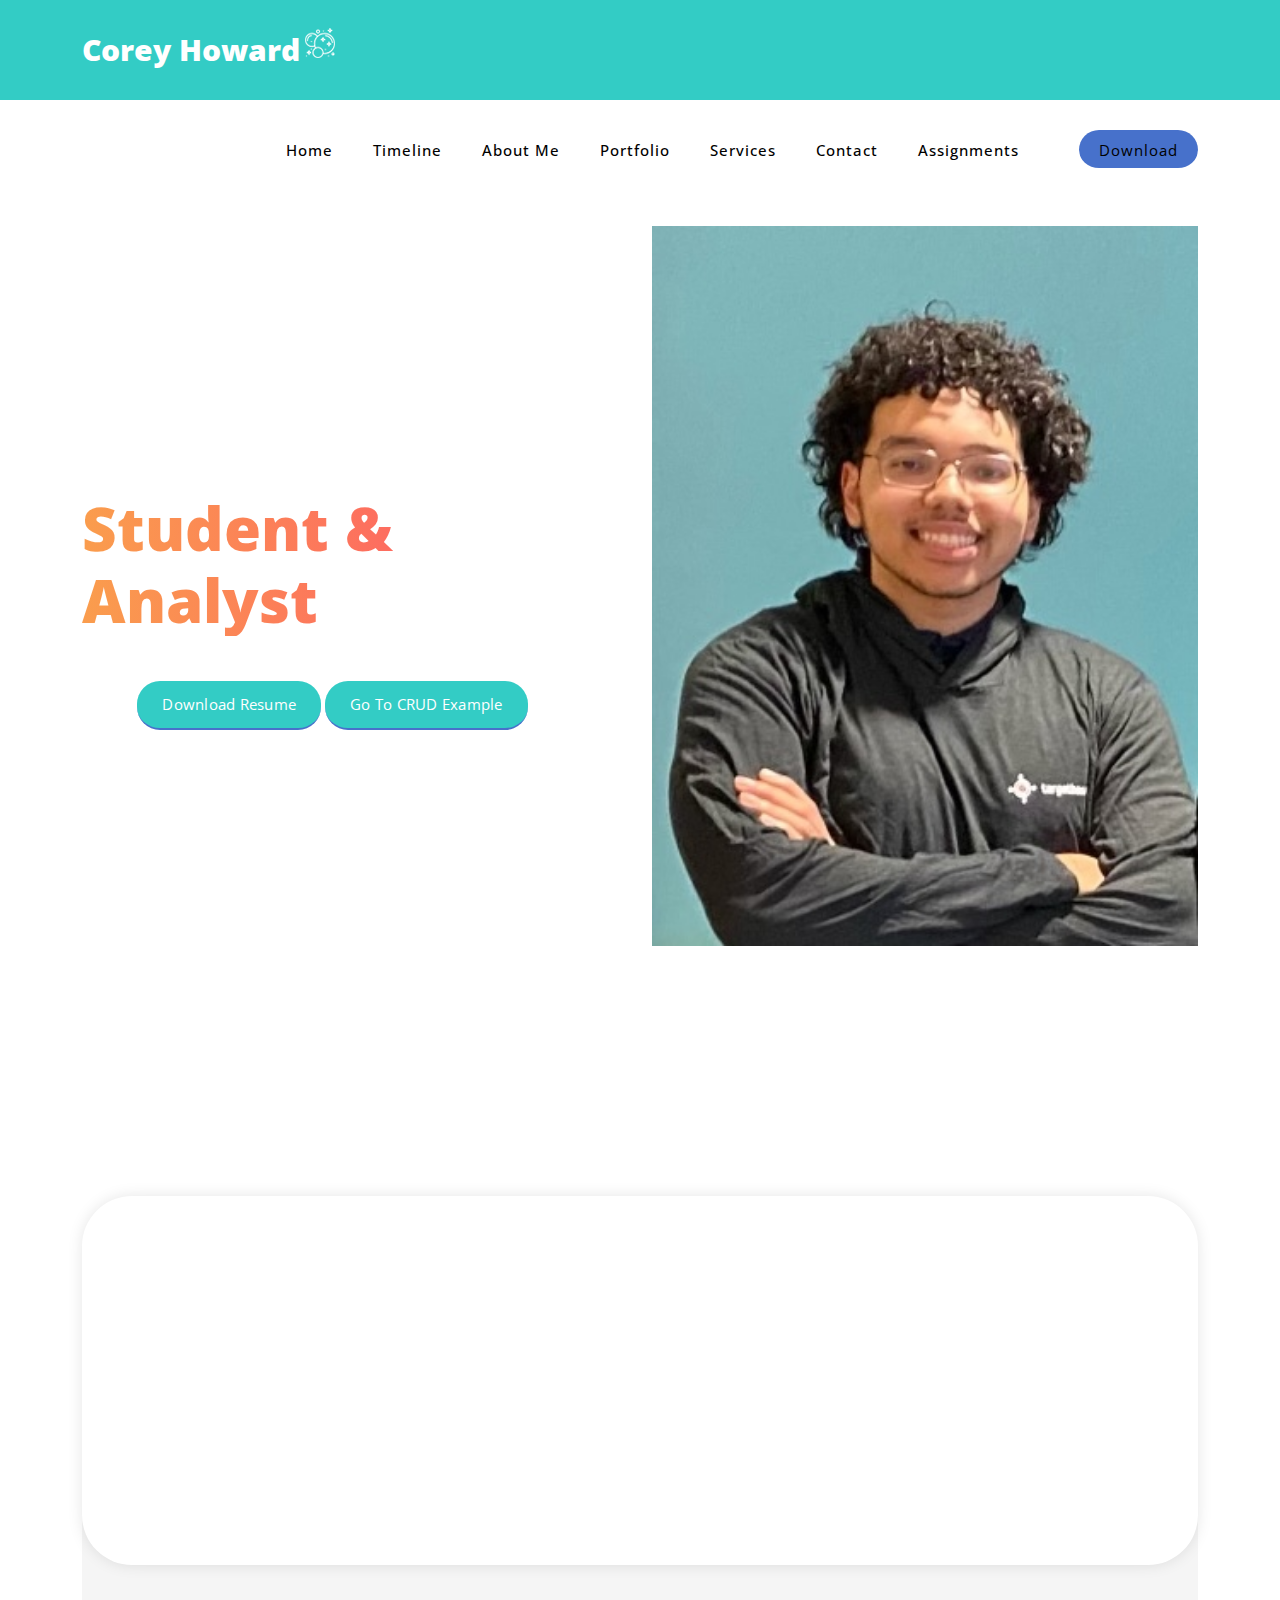
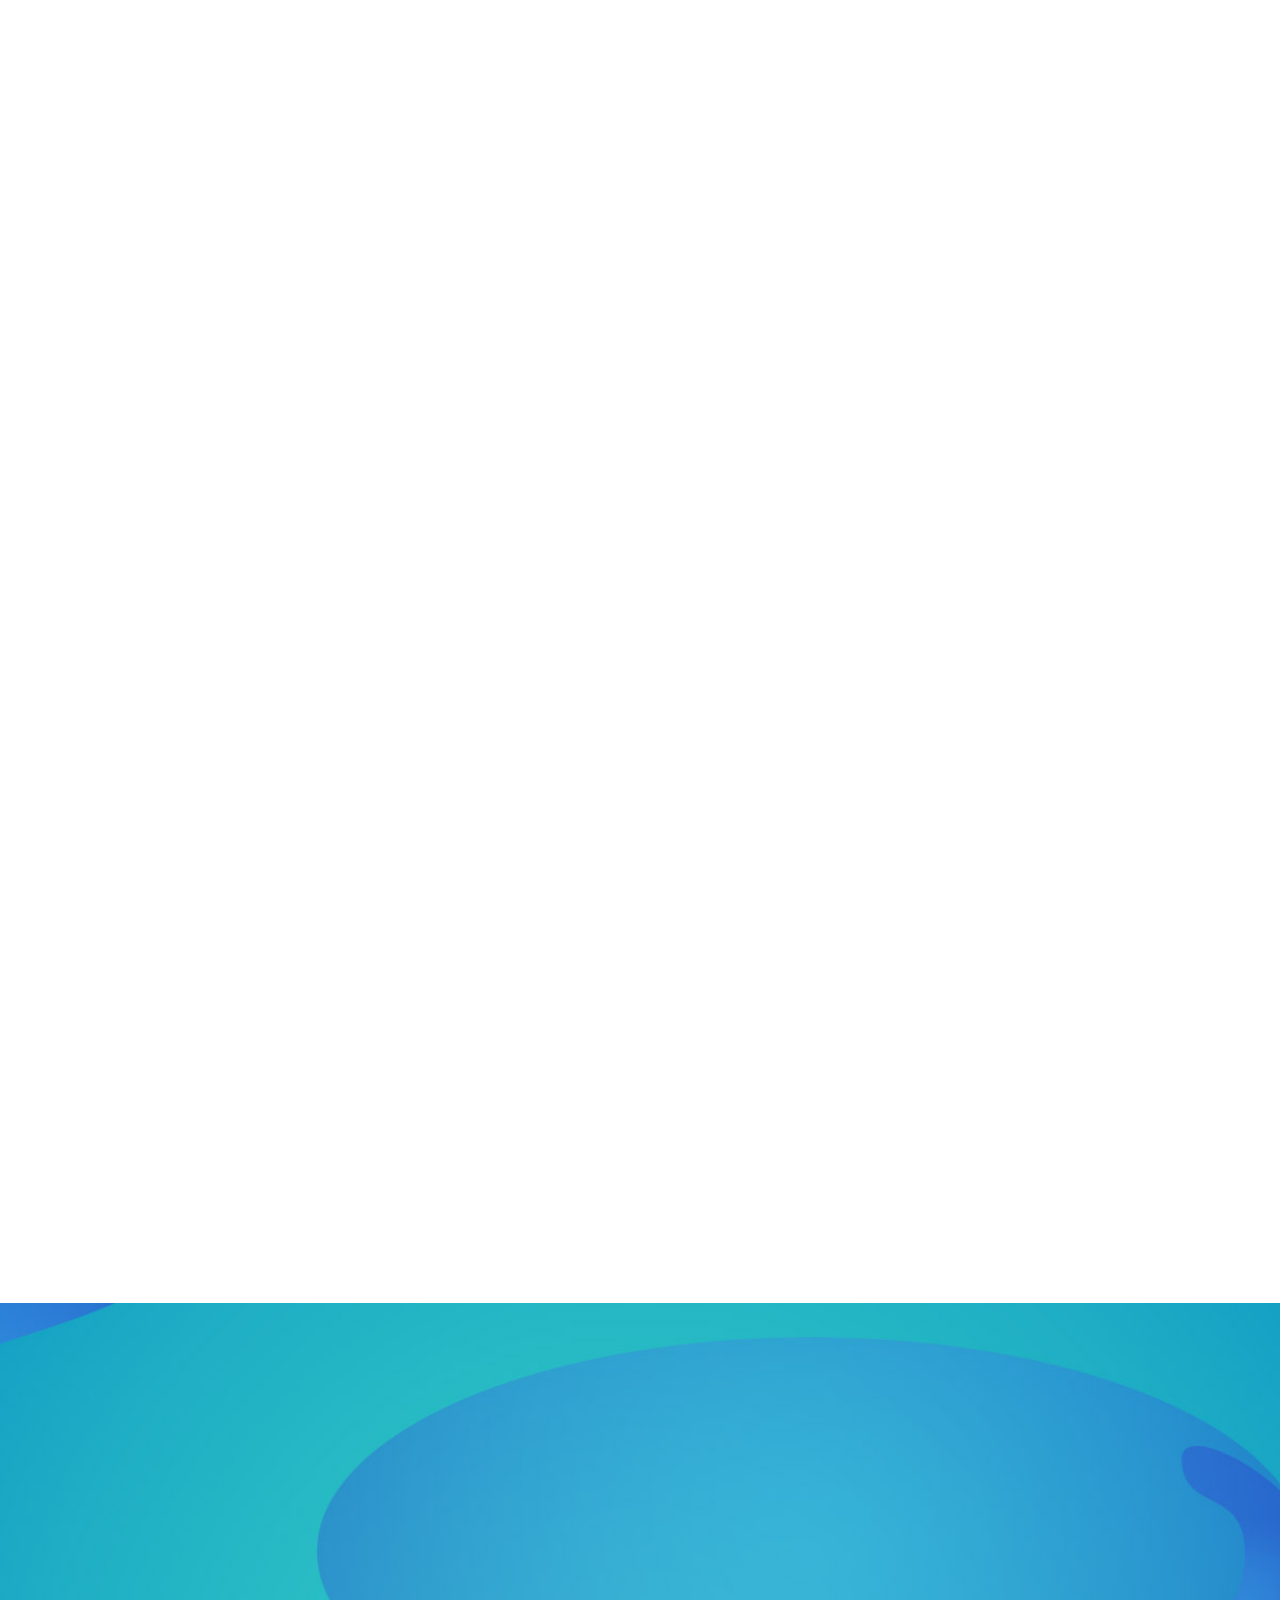
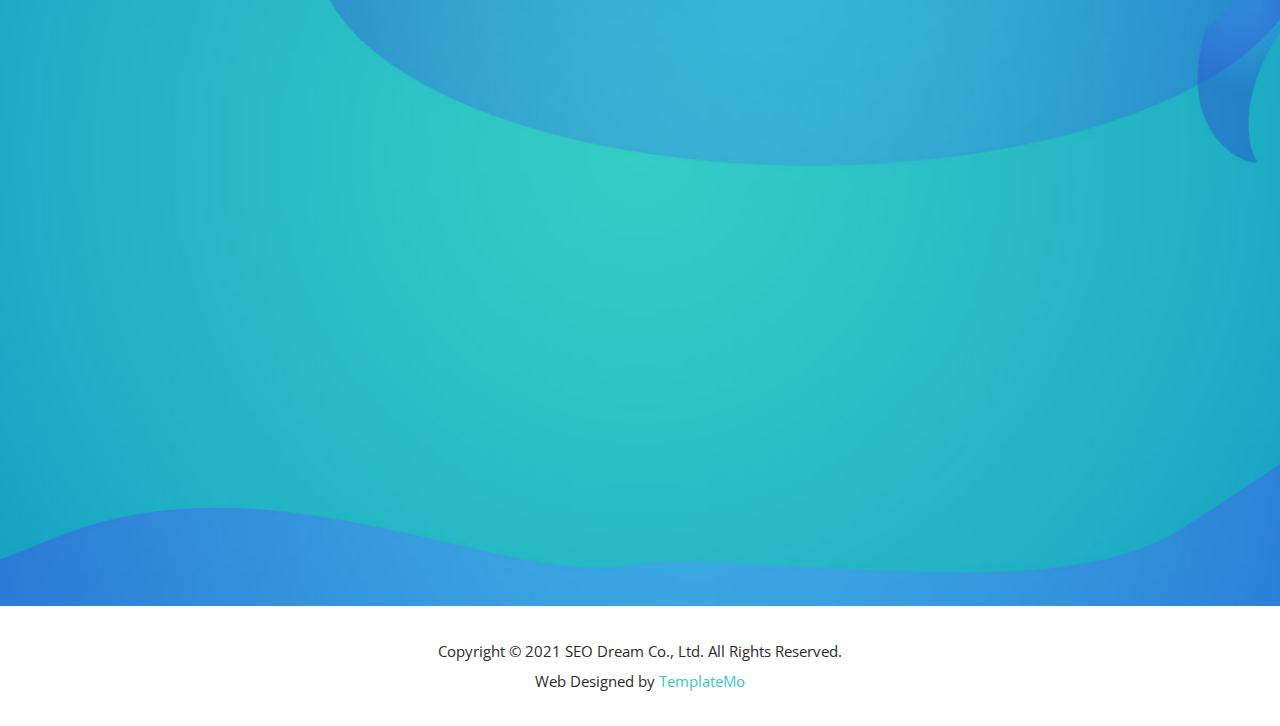
<file: index.html>
<!DOCTYPE html>
<html lang="en">

  <head>

    <meta charset="UTF-8">
    <meta name="viewport" content="width=device-width, initial-scale=1, shrink-to-fit=no">
    <meta name="description" content="">
    <meta name="author" content="">
    <link rel="preconnect" href="https://fonts.gstatic.com">
    <link href="https://fonts.googleapis.com/css2?family=Open+Sans:wght@300;400;600;700;800&display=swap" rel="stylesheet">

    <title>Welcome to my Portfolio</title>

    <!-- Bootstrap core CSS -->
    <link href="vendor/bootstrap/css/bootstrap.min.css" rel="stylesheet">


    <!-- Additional CSS Files -->
    <link rel="stylesheet" href="assets/css/fontawesome.css">
    <link rel="stylesheet" href="assets/css/templatemo-seo-dream.css">
    <link rel="stylesheet" href="assets/css/animated.css">
    <link rel="stylesheet" href="assets/css/owl.css">
<!--

TemplateMo 563 SEO Dream

https://templatemo.com/tm-563-seo-dream

-->

</head>

<body>

  <!-- ***** Preloader Start ***** -->
  <div id="js-preloader" class="js-preloader">
    <div class="preloader-inner">
      <span class="dot"></span>
      <div class="dots">
        <span></span>
        <span></span>
        <span></span>
      </div>
    </div>
  </div>
  <!-- ***** Preloader End ***** -->

  <!-- ***** Header Area Start ***** -->
  <header class="header-area header-sticky wow slideInDown" data-wow-duration="0.75s" data-wow-delay="0s">
    <div class="container">
      <div class="row">
        <div class="col-12">
          <nav class="main-nav">
            <!-- ***** Logo Start ***** -->
            <a href="index.html" class="logo">
              <h4>Corey Howard<img src="assets/images/logo-icon.png" alt=""></h4>
            </a>
            <!-- ***** Logo End ***** -->
            <!-- ***** Menu Start ***** -->
            <ul class="nav">
              <li class="scroll-to-section"><a href="#top" class="active">Home</a></li>
              <li class="scroll-to-section"><a href="#features">Timeline</a></li>
              <li class="scroll-to-section"><a href="#about">About Me</a></li>
              <li class="scroll-to-section"><a href="#portfolio">Portfolio</a></li>
              <li class="scroll-to-section"><a href="#services">Services</a></li>
              <li class="scroll-to-section"><a href="#contact">Contact</a></li>
              <li class="scroll-to-section"><a href="#contact">Assignments</a></li>  
              <li class="scroll-to-section"><div class="main-blue-button"><a href="#contact">Download</a></div></li> 
            </ul>        
            <a class='menu-trigger'>
                <span>Menu</span>
            </a>
            <!-- ***** Menu End ***** -->
          </nav>
        </div>
      </div>
    </div>
  </header>
  <!-- ***** Header Area End ***** -->

  <div class="main-banner wow fadeIn" id="top" data-wow-duration="1s" data-wow-delay="0.5s">
    <div class="container">
      <div class="row">
        <div class="col-lg-12">
          <div class="row">
            <div class="col-lg-6 align-self-center">
              <div class="left-content header-text wow fadeInLeft" data-wow-duration="1s" data-wow-delay="1s">
                <div class="row">
                  <div class="col-lg-12">
                    <h2 style="border-top: none;"> Student &amp; Analyst</h2>
                  </div>
                  <div class="col-lg-12 center-content">
                    <div class="main-green-button scroll-to-section">
                      <a href="assets/resumeSept.pdf" download>Download Resume</a>
                      <a href="./crud/index.html">Go to CRUD Example</a>
                    </div>
                  </div>
                </div>
              </div>
            </div>
            <div class="col-lg-6">
              <div class="right-image wow fadeInRight" data-wow-duration="1s" data-wow-delay="0.5s">
                <img src="assets/images/IMG_3036.jpeg" alt="">
              </div>
            </div>
          </div>
        </div>
      </div>
    </div>
  </div>

  <div id="features" class="features section">
    <div class="container">
      <div class="row">
        <div class="col-lg-12">
          <div class="features-content">
            <div class="row">
              <div class="col-lg-4">
                <div class="features-item first-feature wow fadeInUp" data-wow-duration="1s" data-wow-delay="0s">
                  <div class="first-number number">
                    <h6>Past</h6>
                  </div>
                  <div class="icon"></div>
                  <h4>Reach Out</h4>
                  <div class="line-dec"></div>
                  <p>This HTML5 template is based on Bootstrap 5 CSS. You are free to customize anything.</p>
                </div>
              </div>
              <div class="col-lg-4">
                <div class="features-item second-feature wow fadeInUp" data-wow-duration="1s" data-wow-delay="0.2s">
                  <div class="second-number number">
                    <h6>Present</h6>
                  </div>
                  <div class="icon"></div>
                  <h4>Develop a Strategy</h4>
                  <div class="line-dec"></div>
                  <p>Lorem ipsum dolor sit ameter consectetur adipiscing li elit sed do eiusmod.</p>
                </div>
              </div>
              <div class="col-lg-4">
                <div class="features-item first-feature wow fadeInUp" data-wow-duration="1s" data-wow-delay="0.4s">
                  <div class="third-number number">
                    <h6>Future</h6>
                  </div>
                  <div class="icon"></div>
                  <h4>Implementation</h4>
                  <div class="line-dec"></div>
                  <p>If this template is useful for your website, please consider to <a rel="nofollow" href="https://www.paypal.me/templatemo" target="_blank">support us</a> a little.</p>
                </div>
              </div>
            </div>
          </div>
        </div>
        <div class="col-lg-12">
          <div class="skills-content">
            <div class="row">
              <div class="col-lg-3">
                <div class="skill-item wow fadeIn" data-wow-duration="1s" data-wow-delay="0s">
                  <div class="progress" data-percentage="80">
                    <span class="progress-left">
                      <span class="progress-bar"></span>
                    </span>
                    <span class="progress-right">
                      <span class="progress-bar"></span>
                    </span>
                    <div class="progress-value">
                      <div>
                        80%<br>
                        <span>HTML/CSS/JS</span>
                      </div>
                    </div>
                  </div>
                </div>
              </div>
              <div class="col-lg-3">
                <div class="skill-item wow fadeIn" data-wow-duration="1s" data-wow-delay="0.2s">
                  <div class="progress" data-percentage="60">
                    <span class="progress-left">
                      <span class="progress-bar"></span>
                    </span>
                    <span class="progress-right">
                      <span class="progress-bar"></span>
                    </span>
                    <div class="progress-value">
                      <div>
                        60%<br>
                        <span>Wordpress</span>
                      </div>
                    </div>
                  </div>
                </div>
              </div>
              <div class="col-lg-3">
                <div class="skill-item wow fadeIn" data-wow-duration="1s" data-wow-delay="0.4s">
                  <div class="progress" data-percentage="90">
                    <span class="progress-left">
                      <span class="progress-bar"></span>
                    </span>
                    <span class="progress-right">
                      <span class="progress-bar"></span>
                    </span>
                    <div class="progress-value">
                      <div>
                        90%<br>
                        <span>Marketing</span>
                      </div>
                    </div>
                  </div>
                </div>
              </div>
              <div class="col-lg-3">
                <div class="skill-item last-skill-item wow fadeIn" data-wow-duration="1s" data-wow-delay="0.6s">
                  <div class="progress" data-percentage="70">
                    <span class="progress-left">
                      <span class="progress-bar"></span>
                    </span>
                    <span class="progress-right">
                      <span class="progress-bar"></span>
                    </span>
                    <div class="progress-value">
                      <div>
                        70%<br>
                        <span>Photoshop</span>
                      </div>
                    </div>
                  </div>
                </div>
              </div>
            </div>
          </div>
        </div>
      </div>
    </div>
  </div>

  <div id="about" class="about-us section">
    <div class="container">
      <div class="row">
        <div class="col-lg-6">
          <div class="left-image wow fadeInLeft" data-wow-duration="1s" data-wow-delay="0.5s">
            <img src="assets/images/_44I8158.jpg" alt="">
          </div>
        </div>
        <div class="col-lg-6 align-self-center wow fadeInRight" data-wow-duration="1s" data-wow-delay="0.5s">
          <div class="section-heading">
            <h6>About Me</h6>
            <h2>Top <em>marketing</em> agency &amp; consult your website <span>with us</span></h2>
          </div>
          <div class="row">
            <div class="col-lg-4 col-sm-4">
              <div class="about-item">
                <h4>750+</h4>
                <h6>projects finished</h6>
              </div>
            </div>
            <div class="col-lg-4 col-sm-4">
              <div class="about-item">
                <h4>340+</h4>
                <h6>happy clients</h6>
              </div>
            </div>
            <div class="col-lg-4 col-sm-4">
              <div class="about-item">
                <h4>128+</h4>
                <h6>awards</h6>
              </div>
            </div>
          </div>
          <p><a rel="nofollow" href="https://templatemo.com/tm-563-seo-dream" target="_parent">SEO Dream</a> is free digital marketing CSS template provided by TemplateMo website. You are allowed to use this template for your business websites. Please DO NOT redistribute this template ZIP file on any Free CSS collection websites. You may contact us for more information. Thank you.</p>
          <div class="main-green-button"><a href="#">Discover company</a></div>
        </div>
      </div>
    </div>
  </div>
  <div id="portfolio" class="our-portfolio section">
    <div class="container">
      <div class="row">
        <div class="col-lg-5">
          <div class="section-heading wow fadeInLeft" data-wow-duration="1s" data-wow-delay="0.3s">
            <h6>My Portfolio</h6>
            <h2>Discover Our Recent <em>Projects</em> And <span>Showcases</span></h2>
          </div>
        </div>
      </div>
    </div>
    <div class="container-fluid wow fadeIn" data-wow-duration="1s" data-wow-delay="0.7s">
      <div class="row">
        <div class="col-lg-12">
          <div class="loop owl-carousel">
            <div class="item">
              <div class="portfolio-item">
                <div class="thumb">
                  <img src="assets/images/house-5148865_1280.jpg" alt="">
                  <div class="hover-content">
                    <div class="inner-content">
                      <a href="#"><h4>Hotel Management Project</h4></a>
                      <span>C</span>
                    </div>
                  </div>
                </div>
              </div>
              <div class="portfolio-item">
                <div class="thumb">
                  <img src="assets/images/clouds-7060045_1280.jpg" alt="">
                  <div class="hover-content">
                    <div class="inner-content">
                      <a href="#"><h4>Weather Data Project</h4></a>
                      <span>Python</span>
                    </div>
                  </div>
                </div>
              </div>
            </div>
            <div class="item">
              <div class="portfolio-item">
                <div class="thumb">
                  <img src="assets/images/soap-5285099_1280.jpg" alt="">
                  <div class="hover-content">
                    <div class="inner-content">
                      <a href="#"><h4>Personal Haircare Project</h4></a>
                      <span>C, HTML, SQL, CSS</span>
                    </div>
                  </div>
                </div>
              </div>
              <div class="portfolio-item">
                <div class="thumb">
                  <img src="assets/images/portfolio-05.jpg" alt="">
                  <div class="hover-content">
                    <div class="inner-content">
                      <a href="#"><h4>Awesome Project 104</h4></a>
                      <span>Artwork</span>
                    </div>
                  </div>
                </div>
              </div>
            </div>
            <div class="item">
              <div class="portfolio-item">
                <div class="thumb">
                  <img src="assets/images/portfolio-03.jpg" alt="">
                  <div class="hover-content">
                    <div class="inner-content">
                      <a href="#"><h4>Awesome Project 105</h4></a>
                      <span>Branding</span>
                    </div>
                  </div>
                </div>
              </div>
              <div class="portfolio-item">
                <div class="thumb">
                  <img src="assets/images/portfolio-06.jpg" alt="">
                  <div class="hover-content">
                    <div class="inner-content">
                      <a href="#"><h4>Awesome Project 106</h4></a>
                      <span>Artwork</span>
                    </div>
                  </div>
                </div>
              </div>
            </div>
            <div class="item">
              <div class="portfolio-item">
                <div class="thumb">
                  <img src="assets/images/portfolio-04.jpg" alt="">
                  <div class="hover-content">
                    <div class="inner-content">
                      <a href="#"><h4>Awesome Project 107</h4></a>
                      <span>Creative</span>
                    </div>
                  </div>
                </div>
              </div>
              <div class="portfolio-item">
                <div class="thumb">
                  <img src="assets/images/portfolio-01.jpg" alt="">
                  <div class="hover-content">
                    <div class="inner-content">
                      <a href="#"><h4>Awesome Project 108</h4></a>
                      <span>Consulting</span>
                    </div>
                  </div>
                </div>
              </div>
            </div>
          </div>
        </div>
      </div>
    </div>
  </div>
  <div id="services" class="our-services section">
    <div class="container">
      <div class="row">
        <div class="col-lg-6 offset-lg-3">
          <div class="section-heading wow bounceIn" data-wow-duration="1s" data-wow-delay="0.2s">
            <h6>Our Services</h6>
            <h2>Discover What We Do &amp; <span>Offer</span> To Our <em>Clients</em></h2>
          </div>
        </div>
      </div>
    </div>
    <div class="container-fluid">
      <div class="row">
        <div class="col-lg-4">
          <div class="service-item wow bounceInUp" data-wow-duration="1s" data-wow-delay="0.3s">
            <div class="row">
              <div class="col-lg-4">
                <div class="icon">
                  <img src="assets/images/service-icon-01.png" alt="">
                </div>
              </div>
              <div class="col-lg-8">
                <div class="right-content">
                  <h4>Similar Websites</h4>
                  <p>Sed ut perspiciatis unde omnis iste natus error sit voluptatem accusantium dormque laudantium.</p>
                </div>
              </div>
            </div>
          </div>
        </div>
        <div class="col-lg-4">
          <div class="service-item wow bounceInUp" data-wow-duration="1s" data-wow-delay="0.4s">
            <div class="row">
              <div class="col-lg-4">
                <div class="icon">
                  <img src="assets/images/service-icon-02.png" alt="">
                </div>
              </div>
              <div class="col-lg-8">
                <div class="right-content">
                  <h4>Website Trends</h4>
                  <p>Sed ut perspiciatis unde omnis iste natus error sit voluptatem accusantium dormque laudantium.</p>
                </div>
              </div>
            </div>
          </div>
        </div>
        <div class="col-lg-4">
          <div class="service-item wow bounceInUp" data-wow-duration="1s" data-wow-delay="0.5s">
            <div class="row">
              <div class="col-lg-4">
                <div class="icon">
                  <img src="assets/images/service-icon-03.png" alt="">
                </div>
              </div>
              <div class="col-lg-8">
                <div class="right-content">
                  <h4>Traffic Analysis</h4>
                  <p>Sed ut perspiciatis unde omnis iste natus error sit voluptatem accusantium dormque laudantium.</p>
                </div>
              </div>
            </div>
          </div>
        </div>
        <div class="col-lg-4">
          <div class="service-item wow bounceInUp" data-wow-duration="1s" data-wow-delay="0.6s">
            <div class="row">
              <div class="col-lg-4">
                <div class="icon">
                  <img src="assets/images/service-icon-03.png" alt="">
                </div>
              </div>
              <div class="col-lg-8">
                <div class="right-content">
                  <h4>Optimizing Keywords</h4>
                  <p>Sed ut perspiciatis unde omnis iste natus error sit voluptatem accusantium dormque laudantium.</p>
                </div>
              </div>
            </div>
          </div>
        </div>
        <div class="col-lg-4">
          <div class="service-item wow bounceInUp" data-wow-duration="1s" data-wow-delay="0.7s">
            <div class="row">
              <div class="col-lg-4">
                <div class="icon">
                  <img src="assets/images/service-icon-01.png" alt="">
                </div>
              </div>
              <div class="col-lg-8">
                <div class="right-content">
                  <h4>Page Optimizations</h4>
                  <p>Sed ut perspiciatis unde omnis iste natus error sit voluptatem accusantium dormque laudantium.</p>
                </div>
              </div>
            </div>
          </div>
        </div>
        <div class="col-lg-4">
          <div class="service-item wow bounceInUp" data-wow-duration="1s" data-wow-delay="0.8s">
            <div class="row">
              <div class="col-lg-4">
                <div class="icon">
                  <img src="assets/images/service-icon-02.png" alt="">
                </div>
              </div>
              <div class="col-lg-8">
                <div class="right-content">
                  <h4>Deep URL Analysis</h4>
                  <p>Sed ut perspiciatis unde omnis iste natus error sit voluptatem accusantium dormque laudantium.</p>
                </div>
              </div>
            </div>
          </div>
        </div>
      </div>
    </div>
  </div>



  <div id="contact" class="contact-us section">
    <div class="container">
      <div class="row">
        <div class="col-lg-12 wow fadeInUp" data-wow-duration="0.5s" data-wow-delay="0.25s">
          <form id="contact" action="contact.py" method="get">
            <div class="row">
              <div class="col-lg-6 offset-lg-3">
                <div class="section-heading">
                  <h6> Contact Me</h6>
                  <h2>Fill Out The Form Below To <span>Get</span> In <em>Touch</em> With Us</h2>
                </div>
              </div>
              <div class="col-lg-9">
                <div class="row">
                  <div class="col-lg-6">
                    <fieldset>
                      <input type="name" name="name" id="name" placeholder="Name" autocomplete="on" required>
                    </fieldset>
                  </div>
                  <div class="col-lg-6">
                    <fieldset>
                      <input type="surname" name="surname" id="surname" placeholder="Surname" autocomplete="on" required>
                    </fieldset>
                  </div>
                  <div class="col-lg-6">
                    <fieldset>
                      <input type="text" name="email" id="email" pattern="[^ @]*@[^ @]*" placeholder="Your Email" required="">
                    </fieldset>
                  </div>
                  <div class="col-lg-6">
                    <fieldset>
                      <input type="subject" name="subject" id="subject" placeholder="Subject" autocomplete="on">
                    </fieldset>
                  </div>
                  <div class="col-lg-12">
                    <fieldset>
                      <textarea name="message" type="text" class="form-control" id="message" placeholder="Message" required=""></textarea>  
                    </fieldset>
                  </div>
                  <div class="col-lg-12">
                    <fieldset>
                      <button type="submit" id="form-submit" class="main-button ">Send Message Now</button>
                    </fieldset>
                  </div>
                </div>
              </div>
              <div class="col-lg-3">
                <div class="contact-info">
                  <ul>
                    <li>
                      <div class="icon">
                        <img src="assets/images/contact-icon-01.png" alt="email icon">
                      </div>
                      <a href="#">info@company.com</a>
                    </li>
                    <li>
                      <div class="icon">
                        <img src="assets/images/contact-icon-02.png" alt="phone">
                      </div>
                      <a href="#">+001-002-0034</a>
                    </li>
                    <li>
                      <div class="icon">
                        <img src="assets/images/contact-icon-03.png" alt="location">
                      </div>
                      <a href="#">26th Street, Digital Villa</a>
                    </li>
                  </ul>
                </div>
              </div>
            </div>
          </form>
        </div>
      </div>
    </div>
  </div>

  <footer>
    <div class="container">
      <div class="row">
        <div class="col-lg-12">
          <p>Copyright © 2021 SEO Dream Co., Ltd. All Rights Reserved. 
          
          <br>Web Designed by <a rel="nofollow" href="https://templatemo.com" title="free CSS templates">TemplateMo</a></p>
        </div>
      </div>
    </div>
  </footer>

  <!-- Scripts -->
  <script src="vendor/jquery/jquery.min.js"></script>
  <script src="vendor/bootstrap/js/bootstrap.bundle.min.js"></script>
  <script src="assets/js/owl-carousel.js"></script>
  <script src="assets/js/animation.js"></script>
  <script src="assets/js/imagesloaded.js"></script>
  <script src="assets/js/custom.js"></script>

</body>
</html>
</file>
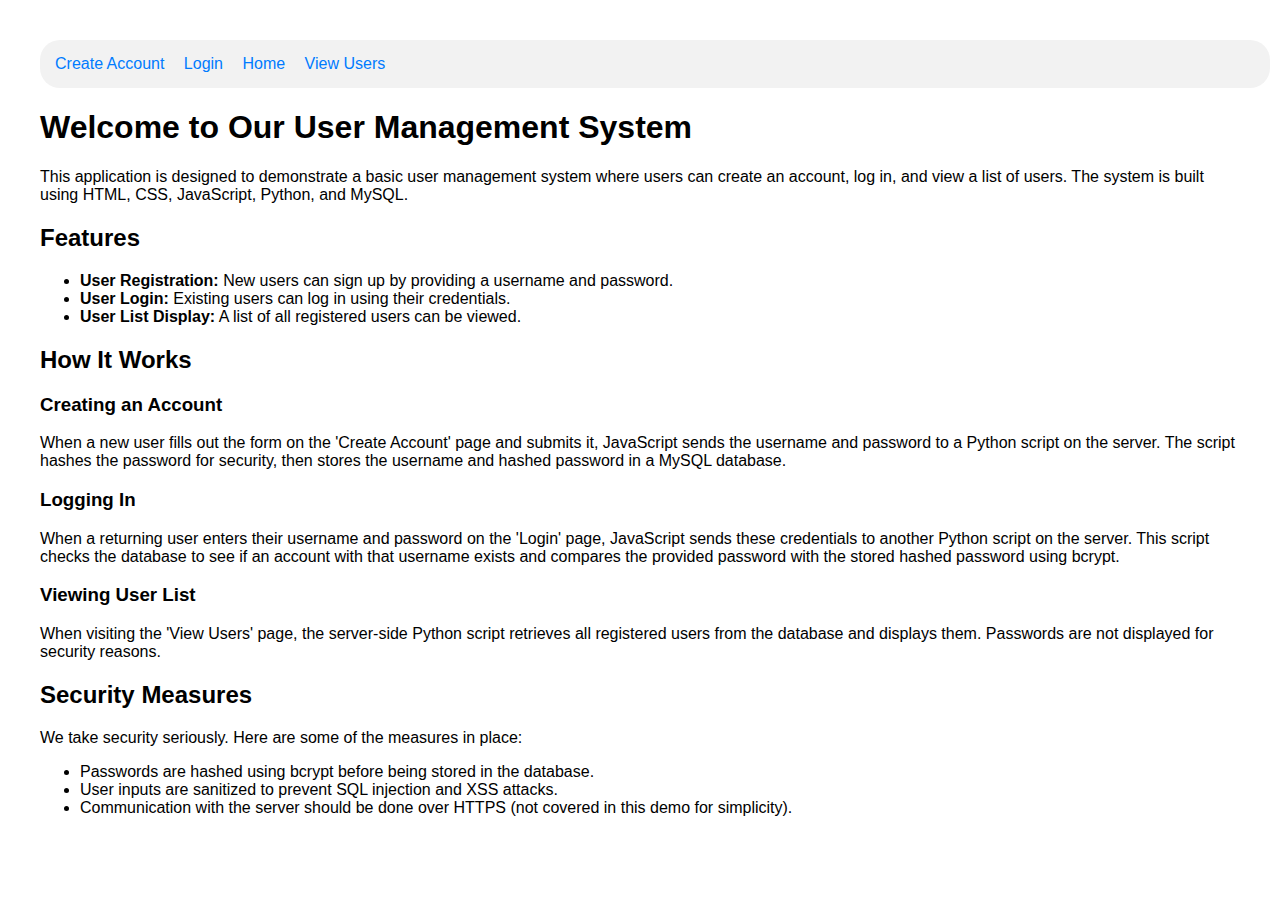
<file: Examples/Ajax/index.html>
<!DOCTYPE html>
<html lang="en">
<head>
    <meta charset="UTF-8">
    <meta name="viewport" content="width=device-width, initial-scale=1.0">
    <link rel="stylesheet" href="style.css">
    <title>Home Page</title>
</head>
<body>
    <div class="navigation">
        <a href="create_account.html">Create Account</a>
        <a href="login.html">Login</a>
        <a href="index.html">Home</a>
        <a href="read.py">View Users</a> <!-- Link to your read.py -->
        <a href="#" id="logoutButton" style="float:right;" > &nbsp;Logout</a> <!-- Logout link -->
        <span id="userDisplay" style="float:right;"></span> <!-- Placeholder for logged-in user's name -->
    </div>
    <section id="introduction">
        <h1>Welcome to Our User Management System</h1>
        <p>This application is designed to demonstrate a basic user management system where users can create an account, log in, and view a list of users. The system is built using HTML, CSS, JavaScript, Python, and MySQL.</p>
    </section>
    <section id="features">
        <h2>Features</h2>
        <ul>
            <li><strong>User Registration:</strong> New users can sign up by providing a username and password.</li>
            <li><strong>User Login:</strong> Existing users can log in using their credentials.</li>
            <li><strong>User List Display:</strong> A list of all registered users can be viewed.</li>
        </ul>
    </section>
    <section id="how-it-works">
        <h2>How It Works</h2>
        <h3>Creating an Account</h3>
        <p>When a new user fills out the form on the 'Create Account' page and submits it, JavaScript sends the username and password to a Python script on the server. The script hashes the password for security, then stores the username and hashed password in a MySQL database.</p>
        <h3>Logging In</h3>
        <p>When a returning user enters their username and password on the 'Login' page, JavaScript sends these credentials to another Python script on the server. This script checks the database to see if an account with that username exists and compares the provided password with the stored hashed password using bcrypt.</p>
        <h3>Viewing User List</h3>
        <p>When visiting the 'View Users' page, the server-side Python script retrieves all registered users from the database and displays them. Passwords are not displayed for security reasons.</p>
    </section>
    <section id="security">
        <h2>Security Measures</h2>
        <p>We take security seriously. Here are some of the measures in place:</p>
        <ul>
            <li>Passwords are hashed using bcrypt before being stored in the database.</li>
            <li>User inputs are sanitized to prevent SQL injection and XSS attacks.</li>
            <li>Communication with the server should be done over HTTPS (not covered in this demo for simplicity).</li>
        </ul>
    </section>
<script src="login.js"></script>

</body>

</html>
</file>
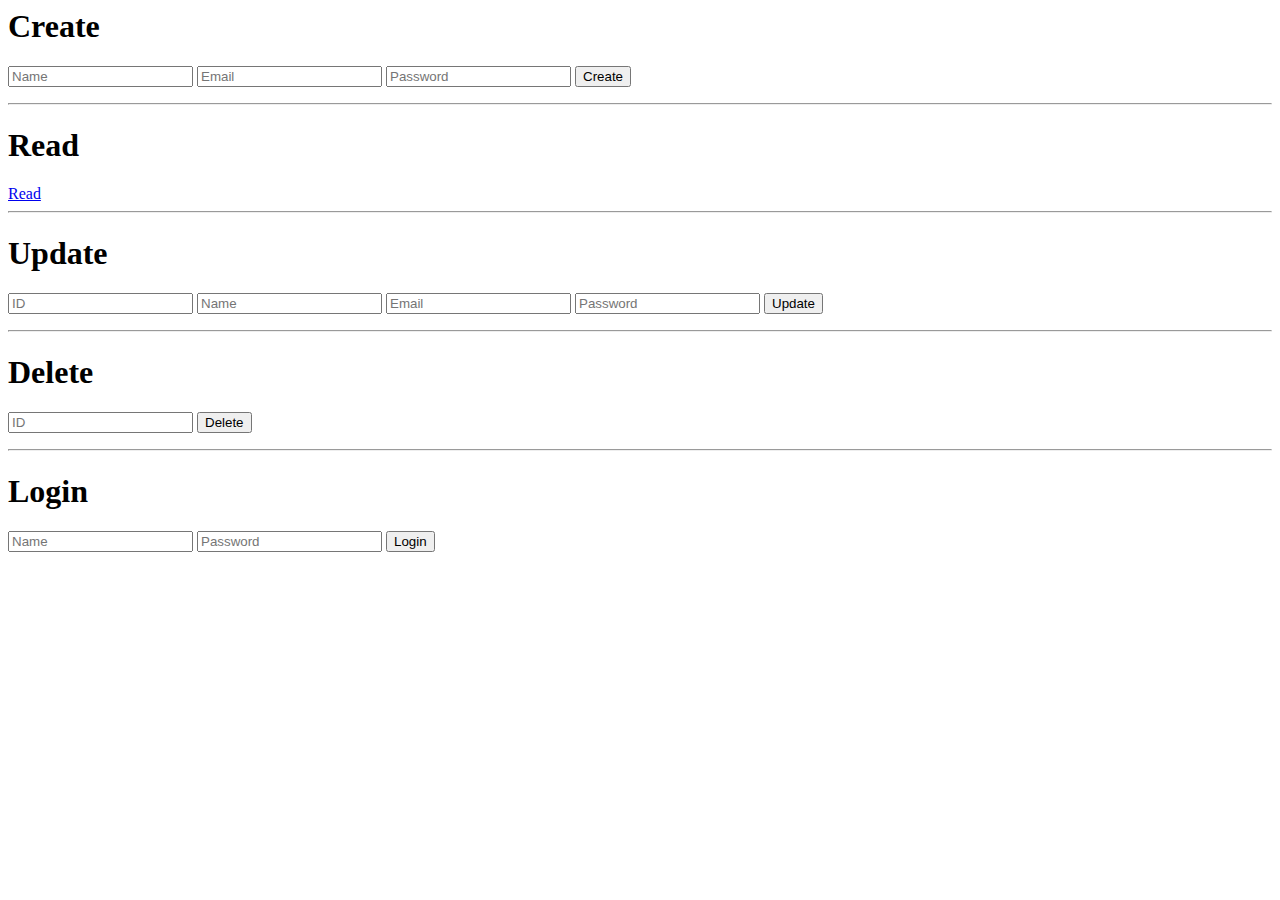
<file: Examples/Crud/index.html>
<html lang="en">
<head>
    <meta charset="UTF-8">
    <meta name="viewport" content="width=device-width, initial-scale=1.0">
    <title>Document</title>
</head>
<body>
    <h1>Create</h1>
    <form action="create.py" method="get">
        <input type="text" name="username" placeholder="Name">
        <input type="email" name="email" placeholder="Email">
        <input type="password" name="password" placeholder="Password">
        <input type="submit" value="Create">
    </form>
    <hr>
    <h1>Read</h1>
    <a href="read.py">Read</a>
    <hr>
    <h1>Update</h1>
    <form action="update.py" method="get">
        <input type="number" name="id2update" placeholder="ID">
        <input type="text" name="username" placeholder="Name">
        <input type="email" name="email" placeholder="Email">
        <input type="password" name="password" placeholder="Password">
        <input type="submit" value="Update">
    </form>
    <hr>
    <h1>Delete</h1>
    <form action="delete.py" method="get">
        <input type="number" name="id2delete" placeholder="ID">
        <input type="submit" value="Delete">
    </form>
    <hr>
    <h1>Login</h1>
    <form action="login.py" method="get">
        <input type="text" name="username" placeholder="Name">
        <input type="password" name="password" placeholder="Password">
        <input type="submit" value="Login">
    </form>
</body>
</html>
</file>
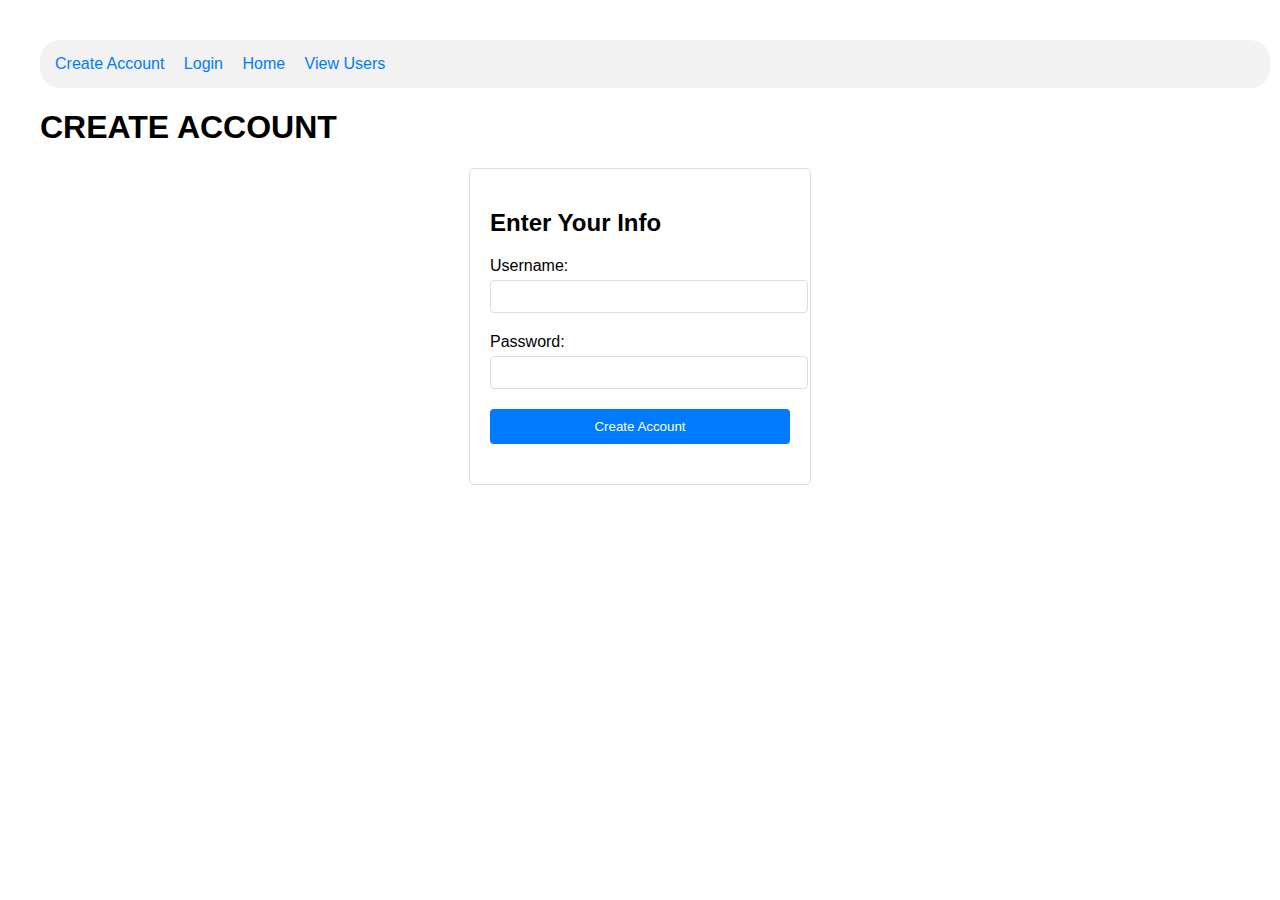
<file: Examples/Ajax/create_account.html>
<!DOCTYPE html>
<html lang="en">
<head>
    <meta charset="UTF-8">
    <meta name="viewport" content="width=device-width, initial-scale=1.0">
    <title>Create Account Page</title>
    <link rel="stylesheet" href="style.css">
</head>
<body>
    <div class="navigation">
        <a href="create_account.html">Create Account</a>
        <a href="login.html">Login</a>
        <a href="index.html">Home</a>
        <a href="read.py">View Users</a> <!-- Link to your read.py -->
        <a href="#" id="logoutButton" style="float:right;" > &nbsp;Logout</a> <!-- Logout link -->
        <span id="userDisplay" style="float:right;"></span> <!-- Placeholder for logged-in user's name -->
    </div>
    <h1>CREATE ACCOUNT </h1>
    <div class="create-container">
    <h2>Enter Your Info</h2>
    <form id="createForm">
        <label for="createUsername">Username:</label>
        <input type="text" id="createUsername" name="username" required>
        <label for="createPassword">Password:</label>
        <input type="password" id="createPassword" name="password" required>
        <button type="button" onclick="createUser()">Create Account</button>
    </form>
    <div id="createResult" class="result"></div>
</div>
<script src="create.js"></script>
<script src="login.js"></script>
</body>
</html>
</file>
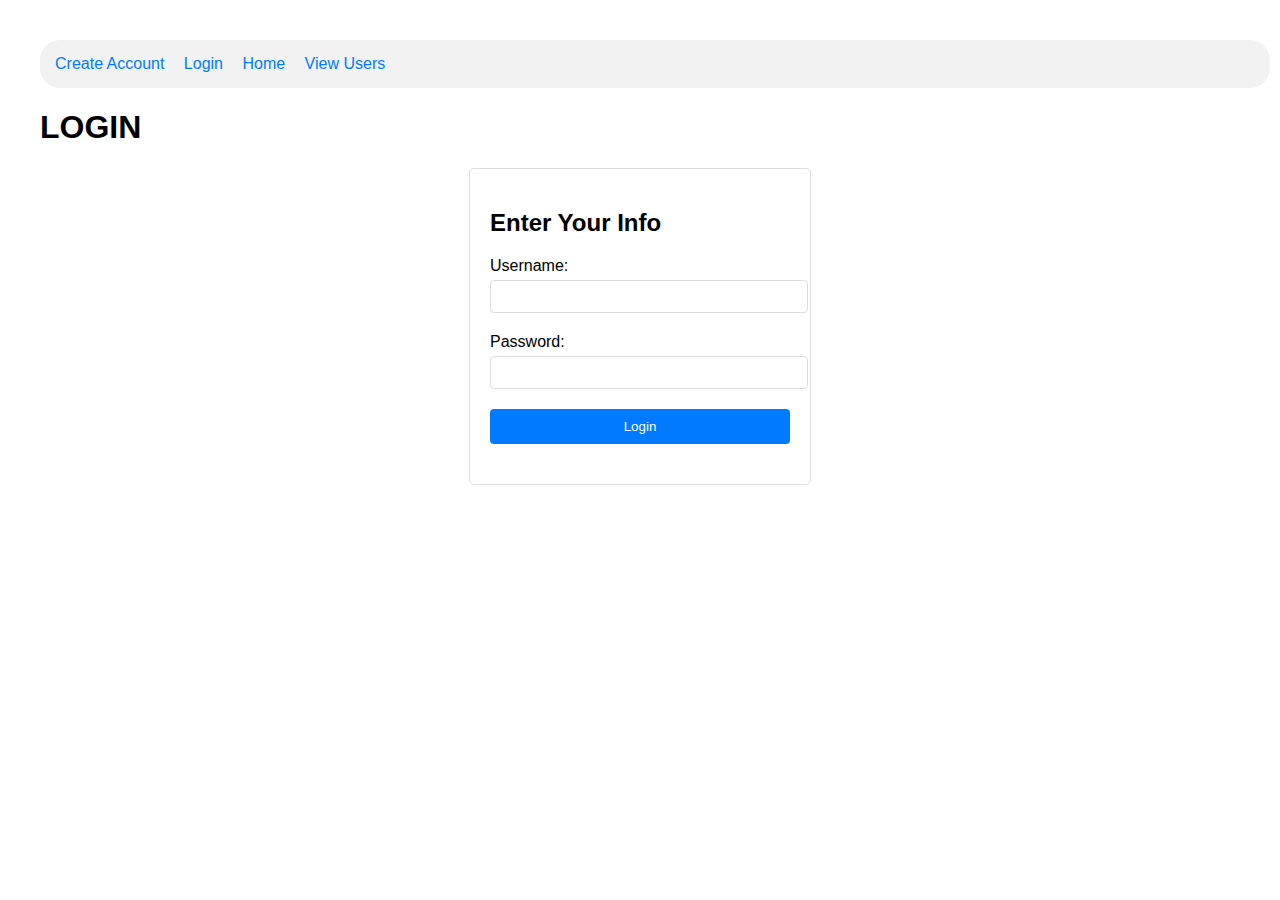
<file: Examples/Ajax/login.html>
<!DOCTYPE html>
<html lang="en">
<head>
    <meta charset="UTF-8">
    <meta name="viewport" content="width=device-width, initial-scale=1.0">
    <title>Login Page</title>
    <link rel="stylesheet" href="style.css">
</head>
<body>
    <div class="navigation">
        <a href="create_account.html">Create Account</a>
        <a href="login.html">Login</a>
        <a href="index.html">Home</a>
        <a href="read.py">View Users</a> <!-- Link to your read.py -->
        <a href="#" id="logoutButton" style="float:right;" > &nbsp;Logout</a> <!-- Logout link -->
        <span id="userDisplay" style="float:right;"></span> <!-- Placeholder for logged-in user's name -->
    </div>
<h1>LOGIN </h1>
<div class="login-container">
    <h2>Enter Your Info</h2>
    <form id="loginForm">
        <label for="loginUsername">Username:</label>
        <input type="text" id="loginUsername" name="username" required>
        
        <label for="loginPassword">Password:</label>
        <input type="password" id="loginPassword" name="password" required>
        
        <button type="button" onclick="loginUser()">Login</button>
    </form>
    <div id="loginResult" class="result"></div>
</div>

<script src="login.js"></script>
</body>
</html>
</file>
<file: assets/css/templatemo-seo-dream.css>
/*

TemplateMo 563 SEO Dream

https://templatemo.com/tm-563-seo-dream

/
/* ---------------------------------------------
Table of contents
------------------------------------------------
01. font & reset css
02. reset
03. global styles
04. header
05. banner
06. features
07. testimonials
08. contact
09. footer
10. preloader
11. search
12. portfolio

--------------------------------------------- */
/* 
---------------------------------------------
font & reset css
--------------------------------------------- 
*/
@import url('https://fonts.googleapis.com/css2?family=Open+Sans:wght@300;400;600;700;800&display=swap');
/* 
---------------------------------------------
reset
--------------------------------------------- 
*/
html, body, div, span, applet, object, iframe, h1, h2, h3, h4, h5, h6, p, blockquote, div
pre, a, abbr, acronym, address, big, cite, code, del, dfn, em, font, img, ins, kbd, q,
s, samp, small, strike, strong, sub, sup, tt, var, b, u, i, center, dl, dt, dd, ol, ul, li,
figure, header, nav, section, article, aside, footer, figcaption {
  margin: 0;
  padding: 0;
  border: 0;
  outline: 0;
}
.center-content {
  display: flex;
  justify-content: center;
}
/* clear fix */
.grid:after {
  content: '';
  display: block;
  clear: both;
}

/* ---- .grid-item ---- */

.grid-sizer,
.grid-item {
  width: 50%;
}

.grid-item {
  float: left;
}

.grid-item img {
  display: block;
  max-width: 100%;
}

.clearfix:after {
  content: ".";
  display: block;
  clear: both;
  visibility: hidden;
  line-height: 0;
  height: 0;
}

.clearfix {
  display: inline-block;
}

html[xmlns] .clearfix {
  display: block;
}

* html .clearfix {
  height: 1%;
}

ul, li {
  padding: 0;
  margin: 0;
  list-style: none;
}

header, nav, section, article, aside, footer, hgroup {
  display: block;
}

* {
  box-sizing: border-box;
}

html, body {
  font-family: 'Open Sans', sans-serif;
  font-weight: 400;
  background-color: #fff;
  -ms-text-size-adjust: 100%;
  -webkit-font-smoothing: antialiased;
  -moz-osx-font-smoothing: grayscale;
}

a {
  text-decoration: none !important;
}

h1, h2, h3, h4, h5, h6 {
  margin-top: 0px;
  margin-bottom: 0px;
}

ul {
  margin-bottom: 0px;
}

p {
  font-size: 15px;
  line-height: 30px;
  color: #2a2a2a;
}

img {
  width: 100%;
  overflow: hidden;
}

/* 
---------------------------------------------
global styles
--------------------------------------------- 
*/
html,
body {
  background: #fff;
  font-family: 'Open Sans', sans-serif;
}

::selection {
  background: #03a4ed;
  color: #fff;
}

::-moz-selection {
  background: #03a4ed;
  color: #fff;
}

@media (max-width: 991px) {
  html, body {
    overflow-x: hidden;
  }
  .mobile-top-fix {
    margin-top: 30px;
    margin-bottom: 0px;
  }
  .mobile-bottom-fix {
    margin-bottom: 30px;
  }
  .mobile-bottom-fix-big {
    margin-bottom: 60px;
  }
}

.page-section {
  margin-top: 120px;
}

.section-heading {
  margin-bottom: 60px;
}

.section-heading h6 {
  font-size: 15px;
  font-weight: 700;
  color: #33ccc5;
  text-transform: uppercase;
  margin-bottom: 15px;

}

.section-heading h2 {
  font-size: 30px;
  text-transform: capitalize;
  color: #2a2a2a;
  font-weight: 800;
  position: relative;
  z-index: 2;
  line-height: 45px;
}

.section-heading h2 em {
  font-style: normal;
  color: #33ccc5;
}

.section-heading h2 span {
  color: #088ec3;
}

.main-blue-button a {
  display: inline-block;
  background-color: #4771cb;
  font-size: 15px;
  font-weight: 400;
  color: #fff;
  text-transform: capitalize;
  padding: 12px 25px;
  border-radius: 23px;
  letter-spacing: 0.25px;
  border-bottom: 2px solid #fff!important;
  transition: all .3s;
}

.resume a {display: inline-block;
  background-color: #4771cb;
  font-size: 60px;
  font-weight: 400;
  text-transform: capitalize;
  padding: 12px 25px;
  border-radius: 23px;
  letter-spacing: 0.25px;
  border-bottom: 2px solid #fff!important;
  transition: all .3s;}

.main-blue-button a:hover {
  background-color: #fff!important;
  color: #4771cb!important;
  border-bottom: 2px solid #4771cb!important;
}
.move-right {
  margin-left: 20px; /* Adjust the value as needed */
}
.main-green-button a {
  display: inline-block;
  background-color: #33ccc5;
  font-size: 15px;
  font-weight: 400;
  color: #fff;
  text-transform: capitalize;
  padding: 12px 25px;
  border-radius: 23px;
  letter-spacing: 0.25px;
  border-bottom: 2px solid #4771cb!important;
  transition: all .3s;
}

.main-green-button a:hover {
  background-color: #4771cb!important;
  color: #fff!important;
  border-bottom: 2px solid #33ccc5!important;
}


/* 
---------------------------------------------
header
--------------------------------------------- 
*/

.background-header {
  background-color: #33ccc5!important;
  height: 80px!important;
  position: fixed!important;
  top: 0px;
  left: 0px;
  right: 0px;
  box-shadow: 0px 0px 10px rgba(0,0,0,0.15)!important;
}

.background-header .logo,
.background-header .main-nav .nav li a {
  color: #fff;
}

.background-header .main-nav .nav li:hover a {
  color: #070909;
}

.background-header .nav li a.active {
  position: relative;
  color: #fff;
}

.background-header .nav li a.active:after {
  position: absolute;
  width: 20px;
  height: 2px;
  background-color: #4771cb;
  content: '';
  left: 50%;
  bottom: 0px;
  transform: translateX(-10px);
}

.header-area {
  background-color: #33ccc5;
  position: absolute;
  top: 0px;
  left: 0px;
  right: 0px;
  z-index: 100;
  height: 100px;
  -webkit-transition: all .5s ease 0s;
  -moz-transition: all .5s ease 0s;
  -o-transition: all .5s ease 0s;
  transition: all .5s ease 0s;
}

.header-area .main-nav {
  min-height: 80px;
  background: transparent;
}

.header-area .main-nav .logo {
  float: left;
  -webkit-transition: all 0.3s ease 0s;
  -moz-transition: all 0.3s ease 0s;
  -o-transition: all 0.3s ease 0s;
  transition: all 0.3s ease 0s;
}

.header-area .main-nav .logo h4 {
    font-size: 30px;
    font-weight: 800;
    text-transform: capitalize;
    color: #fff;
    line-height: 100px;
    float: left;
    -webkit-transition: all 0.3s ease 0s;
    -moz-transition: all 0.3s ease 0s;
    -o-transition: all 0.3s ease 0s;
    transition: all 0.3s ease 0s;
}

.header-area .main-nav .logo h4 img {
  max-width: 30px;
  margin-top: -20px;
  margin-left: 5px;
}

.background-header .main-nav .logo h4 {
  line-height: 80px;
}

.background-header .main-nav .nav {
  margin-top: 20px !important;
}

.header-area .main-nav .nav {
  float: right;
  margin-top: 30px;
  margin-right: 0px;
  background-color: transparent;
  -webkit-transition: all 0.3s ease 0s;
  -moz-transition: all 0.3s ease 0s;
  -o-transition: all 0.3s ease 0s;
  transition: all 0.3s ease 0s;
  position: relative;
  z-index: 999;
}

.header-area .main-nav .nav li {
  padding-left: 20px;
  padding-right: 20px;
}

.header-area .main-nav .nav li:last-child {
  padding-right: 0px;
  padding-left: 40px;
}

.header-area .main-nav .nav li:last-child a ,
.background-header .main-nav .nav li:last-child a {
  padding: 0px 20px;
  font-weight: 400;
}

.header-area .main-nav .nav li:last-child a:hover ,
.background-header .main-nav .nav li:last-child a:hover {
  color: #4771cb !important;
}

.header-area .main-nav .nav li a {
  display: block;
  font-weight: 500;
  font-size: 15px;
  color: black;
  text-transform: capitalize;
  -webkit-transition: all 0.3s ease 0s;
  -moz-transition: all 0.3s ease 0s;
  -o-transition: all 0.3s ease 0s;
  transition: all 0.3s ease 0s;
  height: 40px;
  line-height: 40px;
  border: transparent;
  letter-spacing: 1px;
}

.header-area .main-nav .nav li:hover a,
.header-area .main-nav .nav li a.active {
  color: black!important;
}

.background-header .main-nav .nav li:hover a,
.background-header .main-nav .nav li a.active {
  color: #fff!important;
  opacity: 1;
}

.header-area .main-nav .nav li.submenu {
  position: relative;
  padding-right: 30px;
}

.header-area .main-nav .nav li.submenu:after {
  font-family: FontAwesome;
  content: "\f107";
  font-size: 12px;
  color: #2a2a2a;
  position: absolute;
  right: 18px;
  top: 12px;
}

.background-header .main-nav .nav li.submenu:after {
  color: #2a2a2a;
}

.header-area .main-nav .nav li.submenu ul {
  position: absolute;
  width: 200px;
  box-shadow: 0 2px 28px 0 rgba(0, 0, 0, 0.06);
  overflow: hidden;
  top: 50px;
  opacity: 0;
  transform: translateY(+2em);
  visibility: hidden;
  z-index: -1;
  transition: all 0.3s ease-in-out 0s, visibility 0s linear 0.3s, z-index 0s linear 0.01s;
}

.header-area .main-nav .nav li.submenu ul li {
  margin-left: 0px;
  padding-left: 0px;
  padding-right: 0px;
}

.header-area .main-nav .nav li.submenu ul li a {
  opacity: 1;
  display: block;
  background: #f7f7f7;
  color: #2a2a2a!important;
  padding-left: 20px;
  height: 40px;
  line-height: 40px;
  -webkit-transition: all 0.3s ease 0s;
  -moz-transition: all 0.3s ease 0s;
  -o-transition: all 0.3s ease 0s;
  transition: all 0.3s ease 0s;
  position: relative;
  font-size: 13px;
  font-weight: 400;
  border-bottom: 1px solid #eee;
}

.header-area .main-nav .nav li.submenu ul li a:hover {
  background: #fff;
  color: #33ccc5!important;
  padding-left: 25px;
}

.header-area .main-nav .nav li.submenu ul li a:hover:before {
  width: 3px;
}

.header-area .main-nav .nav li.submenu:hover ul {
  visibility: visible;
  opacity: 1;
  z-index: 1;
  transform: translateY(0%);
  transition-delay: 0s, 0s, 0.3s;
}

.header-area .main-nav .menu-trigger {
  cursor: pointer;
  display: block;
  position: absolute;
  top: 33px;
  width: 32px;
  height: 40px;
  text-indent: -9999em;
  z-index: 99;
  right: 40px;
  display: none;
}

.background-header .main-nav .menu-trigger {
  top: 23px;
}

.header-area .main-nav .menu-trigger span,
.header-area .main-nav .menu-trigger span:before,
.header-area .main-nav .menu-trigger span:after {
  -moz-transition: all 0.4s;
  -o-transition: all 0.4s;
  -webkit-transition: all 0.4s;
  transition: all 0.4s;
  background-color: #fff;
  display: block;
  position: absolute;
  width: 30px;
  height: 2px;
  left: 0;
}

.background-header .main-nav .menu-trigger span,
.background-header .main-nav .menu-trigger span:before,
.background-header .main-nav .menu-trigger span:after {
  background-color: #fff;
}

.header-area .main-nav .menu-trigger span:before,
.header-area .main-nav .menu-trigger span:after {
  -moz-transition: all 0.4s;
  -o-transition: all 0.4s;
  -webkit-transition: all 0.4s;
  transition: all 0.4s;
  background-color: #fff;
  display: block;
  position: absolute;
  width: 30px;
  height: 2px;
  left: 0;
  width: 75%;
}

.background-header .main-nav .menu-trigger span:before,
.background-header .main-nav .menu-trigger span:after {
  background-color: #fff;
}

.header-area .main-nav .menu-trigger span:before,
.header-area .main-nav .menu-trigger span:after {
  content: "";
}

.header-area .main-nav .menu-trigger span {
  top: 16px;
}

.header-area .main-nav .menu-trigger span:before {
  -moz-transform-origin: 33% 100%;
  -ms-transform-origin: 33% 100%;
  -webkit-transform-origin: 33% 100%;
  transform-origin: 33% 100%;
  top: -10px;
  z-index: 10;
}

.header-area .main-nav .menu-trigger span:after {
  -moz-transform-origin: 33% 0;
  -ms-transform-origin: 33% 0;
  -webkit-transform-origin: 33% 0;
  transform-origin: 33% 0;
  top: 10px;
}

.header-area .main-nav .menu-trigger.active span,
.header-area .main-nav .menu-trigger.active span:before,
.header-area .main-nav .menu-trigger.active span:after {
  background-color: transparent;
  width: 100%;
}

.header-area .main-nav .menu-trigger.active span:before {
  -moz-transform: translateY(6px) translateX(1px) rotate(45deg);
  -ms-transform: translateY(6px) translateX(1px) rotate(45deg);
  -webkit-transform: translateY(6px) translateX(1px) rotate(45deg);
  transform: translateY(6px) translateX(1px) rotate(45deg);
  background-color: #fff;
}

.background-header .main-nav .menu-trigger.active span:before {
  background-color: #fff;
}

.header-area .main-nav .menu-trigger.active span:after {
  -moz-transform: translateY(-6px) translateX(1px) rotate(-45deg);
  -ms-transform: translateY(-6px) translateX(1px) rotate(-45deg);
  -webkit-transform: translateY(-6px) translateX(1px) rotate(-45deg);
  transform: translateY(-6px) translateX(1px) rotate(-45deg);
  background-color: #fff;
}

.background-header .main-nav .menu-trigger.active span:after {
  background-color: #fff;
}

.header-area.header-sticky {
  min-height: 80px;
}

.header-area .nav {
  margin-top: 30px;
}

.header-area.header-sticky .nav li a.active {
  color: white;
}

@media (max-width: 1200px) {
  .header-area .main-nav .nav li {
    padding-left: 12px;
    padding-right: 12px;
  }
  .header-area .main-nav:before {
    display: none;
  }
}

@media (max-width: 992px) {
  .header-area .main-nav .nav li:last-child  ,
  .background-header .main-nav .nav li:last-child {
    display: none;
  }
  .header-area .main-nav .nav li:nth-child(6),
  .background-header .main-nav .nav li:nth-child(6) {
    padding-right: 0px;
  }
}

@media (max-width: 767px) {
  .background-header .main-nav .nav {
    margin-top: 80px !important;
  }
  .header-area .main-nav .logo {
    color: #1e1e1e;
  }
  .header-area.header-sticky .nav li a:hover,
  .header-area.header-sticky .nav li a.active {
    color: #33ccc5!important;
    opacity: 1;
  }
  .header-area.header-sticky .nav li.search-icon a {
    width: 100%;
  }
  .header-area {
    background-color: #33ccc5;
    padding: 0px 15px;
    height: 100px;
    box-shadow: none;
    text-align: center;
  }
  .header-area .container {
    padding: 0px;
  }
  .header-area .logo {
    margin-left: 30px;
  }
  .header-area .menu-trigger {
    display: block !important;
  }
  .header-area .main-nav {
    overflow: hidden;
  }
  .header-area .main-nav .nav {
    float: none;
    width: 100%;
    display: none;
    -webkit-transition: all 0s ease 0s;
    -moz-transition: all 0s ease 0s;
    -o-transition: all 0s ease 0s;
    transition: all 0s ease 0s;
    margin-left: 0px;
  }
  .background-header .nav {
    margin-top: 80px;
  }
  .header-area .main-nav .nav li:first-child {
    border-top: 1px solid #eee;
  }
  .header-area.header-sticky .nav {
    margin-top: 100px;
  }
  .header-area .main-nav .nav li {
    width: 100%;
    background: #fff;
    border-bottom: 1px solid #e7e7e7;
    padding-left: 0px !important;
    padding-right: 0px !important;
  }
  .header-area .main-nav .nav li a {
    height: 50px !important;
    line-height: 50px !important;
    padding: 0px !important;
    border: none !important;
    background: #f7f7f7 !important;
    color: #191a20 !important;
  }
  .header-area .main-nav .nav li a:hover {
    background: #eee !important;
    color: #33ccc5!important;
  }
  .header-area .main-nav .nav li.submenu ul {
    position: relative;
    visibility: inherit;
    opacity: 1;
    z-index: 1;
    transform: translateY(0%);
    transition-delay: 0s, 0s, 0.3s;
    top: 0px;
    width: 100%;
    box-shadow: none;
    height: 0px;
  }
  .header-area .main-nav .nav li.submenu ul li a {
    font-size: 12px;
    font-weight: 400;
  }
  .header-area .main-nav .nav li.submenu ul li a:hover:before {
    width: 0px;
  }
  .header-area .main-nav .nav li.submenu ul.active {
    height: auto !important;
  }
  .header-area .main-nav .nav li.submenu:after {
    color: #3B566E;
    right: 25px;
    font-size: 14px;
    top: 15px;
  }
  .header-area .main-nav .nav li.submenu:hover ul, .header-area .main-nav .nav li.submenu:focus ul {
    height: 0px;
  }
}

@media (min-width: 767px) {
  .header-area .main-nav .nav {
    display: flex !important;
  }
}

/* 
---------------------------------------------
preloader
--------------------------------------------- 
*/

.js-preloader {
    position: fixed;
    top: 0;
    left: 0;
    right: 0;
    bottom: 0;
    background-color: #fff;
    display: -webkit-box;
    display: flex;
    -webkit-box-align: center;
    align-items: center;
    -webkit-box-pack: center;
    justify-content: center;
    opacity: 1;
    visibility: visible;
    z-index: 9999;
    -webkit-transition: opacity 0.25s ease;
    transition: opacity 0.25s ease;
}

.js-preloader.loaded {
    opacity: 0;
    visibility: hidden;
    pointer-events: none;
}

@-webkit-keyframes dot {
    50% {
        -webkit-transform: translateX(96px);
        transform: translateX(96px);
    }
}

@keyframes dot {
    50% {
        -webkit-transform: translateX(96px);
        transform: translateX(96px);
    }
}

@-webkit-keyframes dots {
    50% {
        -webkit-transform: translateX(-31px);
        transform: translateX(-31px);
    }
}

@keyframes dots {
    50% {
        -webkit-transform: translateX(-31px);
        transform: translateX(-31px);
    }
}

.preloader-inner {
    position: relative;
    width: 142px;
    height: 40px;
    background: #fff;
}

.preloader-inner .dot {
    position: absolute;
    width: 16px;
    height: 16px;
    top: 12px;
    left: 15px;
    background: #33ccc5;
    border-radius: 50%;
    -webkit-transform: translateX(0);
    transform: translateX(0);
    -webkit-animation: dot 2.8s infinite;
    animation: dot 2.8s infinite;
}

.preloader-inner .dots {
    -webkit-transform: translateX(0);
    transform: translateX(0);
    margin-top: 12px;
    margin-left: 31px;
    -webkit-animation: dots 2.8s infinite;
    animation: dots 2.8s infinite;
}

.preloader-inner .dots span {
    display: block;
    float: left;
    width: 16px;
    height: 16px;
    margin-left: 16px;
    background: #33ccc5;
    border-radius: 50%;
}



/* 
---------------------------------------------
Banner Style
--------------------------------------------- 
*/

.main-banner {
  background-repeat: no-repeat;
  background-position: center center;
  background-size: cover;
  padding: 226px 0px 120px 0px;
  position: relative;
  overflow: hidden;
}

.main-banner:after {
  content: '';
  background-image: url(../images/banner-dec-left.png);
  background-repeat: no-repeat;
  position: absolute;
  left: 0;
  top: 100px;
  width: 212px;
  height: 653px;
  z-index: -1;
}

.main-banner:before {
  content: '';
  background-image: url(../images/banner-dec-right.png);
  background-repeat: no-repeat;
  position: absolute;
  right: 0;
  top: 100px;
  width: 1159px;
  height: 797px;
  z-index: -1;
}

.main-banner .left-content {
  margin-right: 45px;
}

.main-banner .left-content h6 {
  text-transform: capitalize;
  font-size: 15px;
  font-weight: 400;
  color: #2a2a2a;
  margin-bottom: 8px;
}

.main-banner .left-content h4 {
  z-index: 2;
  position: relative;
  font-weight: 700;
  font-size: 20px;
  color: #2a2a2a;
}

.main-banner .left-content h2 {
  border-top: 1px solid #eee;
  margin-top: 30px;
  padding-top: 20px;
  margin-bottom: 45px;
  font-size: 60px;
  font-weight: 800;
  color: #2a2a2a;
  line-height: 72px;
  background: #FA9D4D;
  background: -webkit-linear-gradient(to right, #FA9D4D 0%, #FF4F6B 100%);
  background: -moz-linear-gradient(to right, #FA9D4D 0%, #FF4F6B 100%);
  background: linear-gradient(to right, #FA9D4D 0%, #FF4F6B 100%);
  -webkit-background-clip: text;
  -webkit-text-fill-color: transparent;
}

.main-banner .right-image {
  text-align: right;
  position: relative;
  z-index: 2;
}

.main-banner .right-image img {
  max-width: 593px;
}



/* 
---------------------------------------------
Features Style
--------------------------------------------- 
*/

#features {
  padding-top: 130px;
}

.features .features-content {
  z-index: 2;
  position: relative;
  background-color: #fff;
  border-radius: 50px;
  box-shadow: 0px 0px 15px rgba(0,0,0,0.1);
}

.features-item {
  text-align: center;
  padding: 30px;
  border-radius: 50px;
  background: rgb(255,255,255);
  background: linear-gradient(105deg, rgba(255,255,255,1) 0%, rgba(255,255,255,1) 100%);
  transition: background-color .5s;
  -webkit-transition: background-color .5s;
  -o-transition: background-color .5s;
  -moz-transition: background-color .5s;
}

.features-item:hover {
  background: rgb(51,204,197);
  background: linear-gradient(105deg, rgba(51,204,197,1) 0%, rgba(8,141,195,1) 100%);
}

.features-item:hover h4 {
  color: #fff;
}

.features-item:hover p {
  color: #fff;
}

.features-item:hover .line-dec {
  background-color: rgba(255,255,255,0.3);
}

.first-feature:hover .icon {
  background-image: url(../images/features-icon-white-01.png);
}

.second-feature:hover .icon {
  background-image: url(../images/features-icon-white-02.png);
}

.features-item .number h6 {
  background-repeat: no-repeat;
  width: 110px;
  height: 69px;
  color: #fff;
  margin-left: auto;
  margin-right: auto;
  font-size: 30px;
  font-weight: 700;
  text-align: center;
  line-height: 69px;
  margin-top: -65px;
  margin-bottom: 30px;
}

.features-item .first-number h6 {
  background-image: url(../images/features-number-01.png);
}

.features-item .second-number h6 {
  background-image: url(../images/features-number-02.png);
}

.features-item .third-number h6 {
  background-image: url(../images/features-number-03.png);
}

.features-item .fourth-number h6 {
  background-image: url(../images/features-number-04.png);
}

.first-feature .icon {
  background-image: url(../images/features-icon-black-01.png);
}

.second-feature .icon {
  background-image: url(../images/features-icon-black-02.png);
}

.features-item .icon {
  width: 63px;
  height: 63px;
  margin: 0 auto;
  transition: all 0.5s;
}

.features-item h4 {
  margin-left: 15px;
  margin-right: 15px;
  margin-top: 30px;
  font-size: 20px;
  line-height: 30px;
  font-weight: 700;
  color: #2a2a2a;
  position: relative;
  transition: all 0.5s;
}

.features-item .line-dec {
  width: 100px;
  height: 2px;
  background-color: rgba(51,204,197,0.3);
  margin: 30px auto;
  transition: all 0.5s;
}

.features-item p {
  position: relative;
  margin-top: 0px;
  transition: all 0.5s;
}

.skills-content {
  position: relative;
  z-index: 1;
  margin-top: -50px;
  background-color: #f5f5f5;
  border-bottom-right-radius: 50px;
  border-bottom-left-radius: 50px;
  padding: 110px 0px 50px 0px;
}

.skill-item {
  text-align: center;
}

.progress {
  width: 150px;
  height: 150px;
  line-height: 150px;
  background: none;
  margin: 0 auto;
  box-shadow: none;
  position: relative;
}
.progress:after {
  content: "";
  width: 100%;
  height: 100%;
  border-radius: 50%;
  border: 5px solid #ddd;
  position: absolute;
  top: 0;
  left: 0;
}
.progress > span {
  width: 50%;
  height: 100%;
  overflow: hidden;
  position: absolute;
  top: 0;
  z-index: 1;
}
.progress .progress-left {
  left: 0;
}
.progress .progress-bar {
  width: 100%;
  height: 100%;
  background: none;
  border-width: 5px;
  border-style: solid;
  position: absolute;
  top: 0;
  border-color: #fd6a54;
}
.progress .progress-left .progress-bar {
  left: 100%;
  border-top-right-radius: 75px;
  border-bottom-right-radius: 75px;
  border-left: 0;
  -webkit-transform-origin: center left;
  transform-origin: center left;
}
.progress .progress-right {
  right: 0;
}
.progress .progress-right .progress-bar {
  left: -100%;
  border-top-left-radius: 75px;
  border-bottom-left-radius: 75px;
  border-right: 0;
  -webkit-transform-origin: center right;
  transform-origin: center right;
}
.progress .progress-value {
  text-align: center;
  color: #2a2a2a;
  display: flex;
  width: 100%;
  border-radius: 50%;
  font-size: 32px;
  text-align: center;
  line-height: 20px;
  align-items: center;
  justify-content: center;
  height: 100%;
  font-weight: 700;
}
.progress .progress-value div {
  margin-top: 10px;
}
.progress .progress-value span {
  font-size: 12px;
  text-transform: uppercase;
}

/* This for loop creates the  necessary css animation names 
Due to the split circle of progress-left and progress right, we must use the animations on each side. 
*/
.progress[data-percentage="10"] .progress-right .progress-bar {
  animation: loading-1 1.5s linear forwards;
}
.progress[data-percentage="10"] .progress-left .progress-bar {
  animation: 0;
}

.progress[data-percentage="20"] .progress-right .progress-bar {
  animation: loading-2 1.5s linear forwards;
}
.progress[data-percentage="20"] .progress-left .progress-bar {
  animation: 0;
}

.progress[data-percentage="30"] .progress-right .progress-bar {
  animation: loading-3 1.5s linear forwards;
}
.progress[data-percentage="30"] .progress-left .progress-bar {
  animation: 0;
}

.progress[data-percentage="40"] .progress-right .progress-bar {
  animation: loading-4 1.5s linear forwards;
}
.progress[data-percentage="40"] .progress-left .progress-bar {
  animation: 0;
}

.progress[data-percentage="50"] .progress-right .progress-bar {
  animation: loading-5 1.5s linear forwards;
}
.progress[data-percentage="50"] .progress-left .progress-bar {
  animation: 0;
}

.progress[data-percentage="60"] .progress-right .progress-bar {
  animation: loading-5 1.5s linear forwards;
}
.progress[data-percentage="60"] .progress-left .progress-bar {
  animation: loading-1 1.5s linear forwards 1.5s;
}

.progress[data-percentage="70"] .progress-right .progress-bar {
  animation: loading-5 1.5s linear forwards;
}
.progress[data-percentage="70"] .progress-left .progress-bar {
  animation: loading-2 1.5s linear forwards 1.5s;
}

.progress[data-percentage="80"] .progress-right .progress-bar {
  animation: loading-5 1.5s linear forwards;
}
.progress[data-percentage="80"] .progress-left .progress-bar {
  animation: loading-3 1.5s linear forwards 1.5s;
}

.progress[data-percentage="90"] .progress-right .progress-bar {
  animation: loading-5 1.5s linear forwards;
}
.progress[data-percentage="90"] .progress-left .progress-bar {
  animation: loading-4 1.5s linear forwards 1.5s;
}

.progress[data-percentage="100"] .progress-right .progress-bar {
  animation: loading-5 1.5s linear forwards;
}
.progress[data-percentage="100"] .progress-left .progress-bar {
  animation: loading-5 1.5s linear forwards 1.5s;
}

@keyframes loading-1 {
  0% {
    -webkit-transform: rotate(0deg);
    transform: rotate(0deg);
  }
  100% {
    -webkit-transform: rotate(36);
    transform: rotate(36deg);
  }
}
@keyframes loading-2 {
  0% {
    -webkit-transform: rotate(0deg);
    transform: rotate(0deg);
  }
  100% {
    -webkit-transform: rotate(72);
    transform: rotate(72deg);
  }
}
@keyframes loading-3 {
  0% {
    -webkit-transform: rotate(0deg);
    transform: rotate(0deg);
  }
  100% {
    -webkit-transform: rotate(108);
    transform: rotate(108deg);
  }
}
@keyframes loading-4 {
  0% {
    -webkit-transform: rotate(0deg);
    transform: rotate(0deg);
  }
  100% {
    -webkit-transform: rotate(144);
    transform: rotate(144deg);
  }
}
@keyframes loading-5 {
  0% {
    -webkit-transform: rotate(0deg);
    transform: rotate(0deg);
  }
  100% {
    -webkit-transform: rotate(180);
    transform: rotate(180deg);
  }
}
.progress {
  margin-bottom: 1em;
}


/* 
---------------------------------------------
About Us Style
--------------------------------------------- 
*/

#about {
  padding-top: 130px;
}

.about-us .section-heading {
  margin-bottom: 40px;
}

.about-us .left-image {
  margin-right: 45px;
}

.about-us .about-item h4 {
  font-size:38px;
  font-weight: 800;
  color:#088ec3;
}

.about-us .about-item h6 {
  font-size: 16px;
  margin-top: 5px;
  font-weight: 400;
  color: #2a2a2a;
  text-transform: capitalize;
}

.about-us p {
  margin: 40px 0px;
}

/* 
---------------------------------------------
Services Style
--------------------------------------------- 
*/

.our-services {
  padding-top: 120px;
}

.our-services .section-heading {
  text-align: center;
  margin-left: 75px;
  margin-right: 75px;
}

.our-services .container-fluid {
  padding: 0px 80px;
}

.service-item {
  padding: 60px 30px;
  border: 2px solid #f7f7f7;
  border-radius: 5px;
  transition: all .3s;
  margin-bottom: 30px;
}

.service-item:hover {
  background-color: #fff;
  border: 2px solid transparent;
  box-shadow: 0px 0px 10px rgba(0,0,0,0.1);
}

.service-item .icon {
  margin-top: 10px;
  width: 80px;
  height: 80px;
  display: inline-block;
  text-align: center;
  line-height: 80px;
  background-color: #f7f7f7;
  border-radius: 50%;
}

.service-item .icon img {
    width: 38px;
    height: 38px;
}

.service-item h4 {
  font-size: 22px;
  font-weight: 700;
  color: #2a2a2a;
  margin-bottom: 15px;
}


/* 
---------------------------------------------
Portfolio
--------------------------------------------- 
*/

.our-portfolio {
  padding-top: 100px;
  overflow: hidden;
}

.our-portfolio .container-fluid {
  padding-right: 0px;
  padding-left: 0px;
}

.portfolio-item {
  margin-bottom: 30px;
  border-radius: 50px;
}

.portfolio-item:hover .thumb .hover-content {
  opacity: 1;
  visibility: visible;
}

.portfolio-item .thumb {
  position: relative;
  border-radius: 50px;
}

.portfolio-item .thumb img {
  border-radius: 50px;
  overflow: hidden;
}

.portfolio-item .thumb .hover-content {
  border-radius: 50px;
  overflow: hidden;
  position: absolute;
  left: 0;
  top: 0;
  background: rgb(51,204,197);
  background: linear-gradient(105deg, rgba(51,204,197,1) 0%, rgba(8,141,195,1) 100%);
  width: 100%;
  height: 100%;
  opacity: 0;
  visibility: hidden;
  transition: all .5s;
}

.portfolio-item .thumb .hover-content .inner-content {
  position: absolute;
  left: 50%;
  top: 50%;
  transform: translate(-50%,-50%);
  text-align: center;
}

.portfolio-item .thumb .hover-content .inner-content h4 {
  font-size: 20px;
  font-weight: 700;
  color: #fff;
  margin-bottom: 10px;
}

.portfolio-item .thumb .hover-content .inner-content span {
  font-size: 15px;
  color: #fff;
}

.our-portfolio .owl-nav {
  display: inline-block!important;
  position: absolute;
  top: -117px;
  right: 15%;
  max-width: 1320px;
}

.our-portfolio .owl-nav .owl-next {
  margin-left: 10px;
}

.our-portfolio .owl-nav span {
  width: 46px;
  height: 46px;
  display: inline-block;
  text-align: center;
  line-height: 35px;
  font-size: 30px;
  border: 2px solid #eee;
  border-radius: 50%;
  color: #ddd;
  transition: all 0.5s;
}

.our-portfolio .owl-nav span:hover {
  color: #33ccc5;
  border-color: #33ccc5;
}



/* 
---------------------------------------------
contact
--------------------------------------------- 
*/

.contact-us {
  margin-top: 90px;
  padding: 120px 0px;
  background-image: url(../images/contact-bg.jpg);
  background-repeat: no-repeat;
  background-position: center center;
  background-size: cover;
}
.contact-us .section-heading {
  text-align: center;
  margin-left: 20px;
  margin-right: 20px;
}

.contact-us .contact-info {
  padding: 40px 30px;
  border: 2px solid #eee;
}

.contact-us .contact-info ul li {
  text-align: center;
  display: block;
  margin-bottom: 30px;
}

.contact-us .contact-info ul li a {
  font-size: 15px;
  color: #afafaf;
  transition: all .5s;
}

.contact-us .contact-info ul li:hover a {
  color: #2a2a2a;
}

.contact-us .contact-info ul li:last-child {
  margin-bottom: 0px;
}

.contact-us .contact-info ul li .icon {
  margin-bottom: 10px;
}

.contact-us .contact-info ul li .icon img {
  max-width: 32px;
}

form#contact {
  position: relative;
  background-color: #fff;
  padding: 60px 80px;
  border-radius: 50px;
  text-align: center;
}

form#contact input {
  width: 100%;
  height: 46px;
  border-radius: 5px;
  background-color: transparent;
  border: 2px solid #efefef;
  outline: none;
  font-size: 15px;
  font-weight: 300;
  color: #2a2a2a;
  padding: 0px 20px;
  margin-bottom: 20px;
}

form#contact input::placeholder {
  color: #aaa;
}

form#contact textarea {
  width: 100%;
  min-width: 100%;
  max-width: 100%;
  max-height: 180px;
  min-height: 140px;
  height: 140px;
  border-radius: 5px;
  background-color: transparent;
  border: 2px solid #efefef;
  outline: none;
  font-size: 15px;
  font-weight: 300;
  color: #2a2a2a;
  padding: 15px 20px;
  margin-bottom: 20px;
}

form#contact textarea::placeholder {
  color: #aaa;
}

form#contact button {
  display: inline-block;
  background-color: #33ccc5;
  font-size: 15px;
  font-weight: 400;
  color: #fff;
  margin-top: 20px;
  text-transform: capitalize;
  padding: 12px 25px;
  border-radius: 23px;
  letter-spacing: 0.25px;
  border-bottom: 2px solid #4771cb!important;
  transition: all .3s;
  outline: none;
  border: none;
}

form#contact button:hover {
  background-color: #4771cb!important;
  color: #fff!important;
  border-bottom: 2px solid #33ccc5!important;
}

/* 
---------------------------------------------
Footer Style
--------------------------------------------- 
*/

footer p {
  text-align: center;
  margin: 30px 0px;
}

footer p a {
  color: #33ccc5;
  transition: all .5s;
}

footer p a:hover {
  color: #4771cb;
}

/* 
---------------------------------------------
responsive
--------------------------------------------- 
*/

@media (max-width: 1200px) {
  .header-area .main-nav .logo h4 {
    font-size: 24px;
  }
  .header-area .main-nav .logo h4 img {
    max-width: 25px;
    margin-left: 0px;
  }
  .header-area .main-nav .nav li:last-child {
    padding-left: 20px;
  }
}

@media (max-width: 992px) {
  .header-area .main-nav .logo h4 {
    font-size: 20px;
  }
  .main-banner .left-content {
    margin-right: 0px;
  }
  .main-banner {
    text-align: center;
  }
  .main-banner:before {
    display: none;
  }
  .main-banner .right-image {
    margin: 30px auto 0px auto;
    text-align: center;
  }
  .features-item {
    margin-bottom: 45px;
  }
  .last-features-item,
  .last-skill-item {
    margin-bottom: 0px !important;
  }
  .skill-item {
    margin-bottom: 30px;
  }
  .service-item {
    text-align: center;
  }
  .service-item .icon {
    margin-top: 0px;
    margin-bottom: 30px;
  }
  .about-us .left-image {
    margin-right: 30px;
    margin-left: 30px;
    margin-bottom: 45px;
  }
  .our-portfolio .owl-nav {
    display: none !important;
  }
  .contact-info {
    margin-top: 60px;
  }
  form#contact {
    padding: 45px;
  }
}

@media (max-width: 767px) {
  .header-area .main-nav .logo h4 {
    font-size: 30px;
  }
  .header-area .main-nav .logo h4 img {
    max-width: 30px;
    margin-left: 5px;
  }
  .main-banner .info-stat {
    margin-bottom: 15px;
  }
  .service-item {
    text-align: center;
    padding: 30px;
  }
  .service-item .icon {
    float: none;
    margin-right: 0px;
    margin-bottom: 15px;
  }
  .service-item .right-content {
    display: inline-block;
  }
  .our-portfolio .section-heading,
  .about-us .section-heading,
  .about-us .about-item,
  .about-us p,
  .about-us .main-green-button {
    text-align: center;
  }
  .our-services .section-heading {
    margin-left: 15px;
    margin-right: 15px;
  }
  .about-us .about-item {
    margin-top: 15px;
  }
  form#contact {
    padding: 30px;
  }
}
</file>
<file: Examples/Ajax/style.css>
﻿.login-container, .create-container {
    max-width: 300px;
    margin: auto;
    padding: 20px;
    border: 1px solid #ddd;
    border-radius: 5px;
}
label {
    display: block;
    margin-bottom: 5px;
}
input[type=text], input[type=password] {
    width: 100%;
    padding: 8px;
    margin-bottom: 20px;
    border: 1px solid #ddd;
    border-radius: 4px;
}
button {
    width: 100%;
    padding: 10px;
    background-color: #007bff;
    color: white;
    border: none;
    border-radius: 4px;
    cursor: pointer;
}
button:hover {
    opacity: 0.9;
}
.result {
    margin-top: 20px;
    text-align: center;
}
body {
    font-family: Arial, sans-serif;
    margin: 40px;
}
.navigation {
    background-color: #f2f2f2;
    padding: 15px;
    border-radius: 20px;
    width: 100%;
}
a {
    text-decoration: none;
    color: #007bff;
    margin-right: 15px;
}
a:hover {
    text-decoration: underline;
}
#logoutButton {
    display: none;
}
</file>
